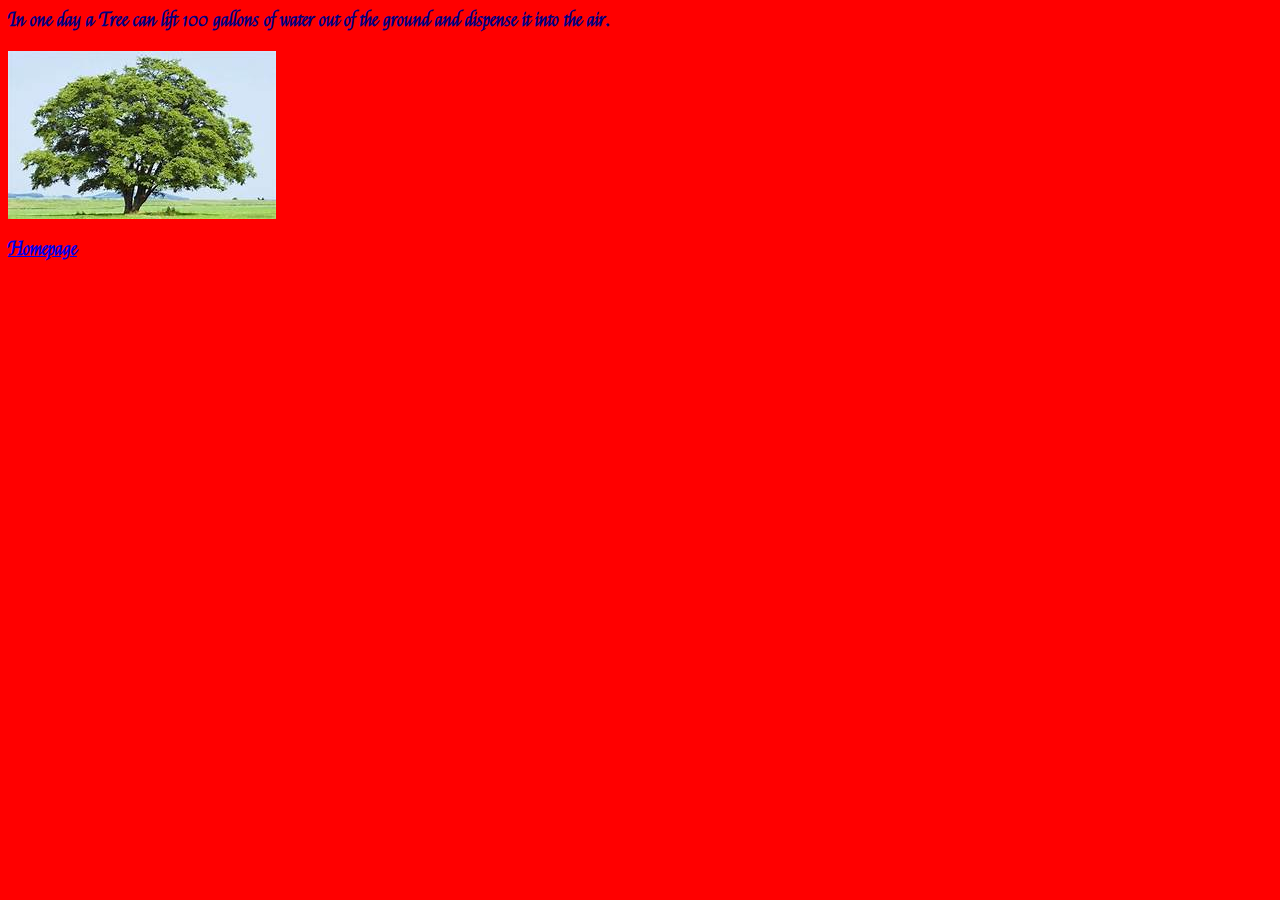
<file: hworld.html>
<html>
 <head>
    <title>page title</title>
    <link href="https://fonts.googleapis.com/css?family=Felipa" rel="stylesheet">
      <link href="styles.css" rel="stylesheet">          
</head> 
<p> In one day a Tree can lift 100 gallons of water out of the ground and dispense it into the air. <p>
<p> <A HREF="hworld.html"></A> <p> 
<p> <IMG SRC="Portrait5.jpg"> <p>
	<A HREF="index.html"> Homepage </A>
</html>
</file>
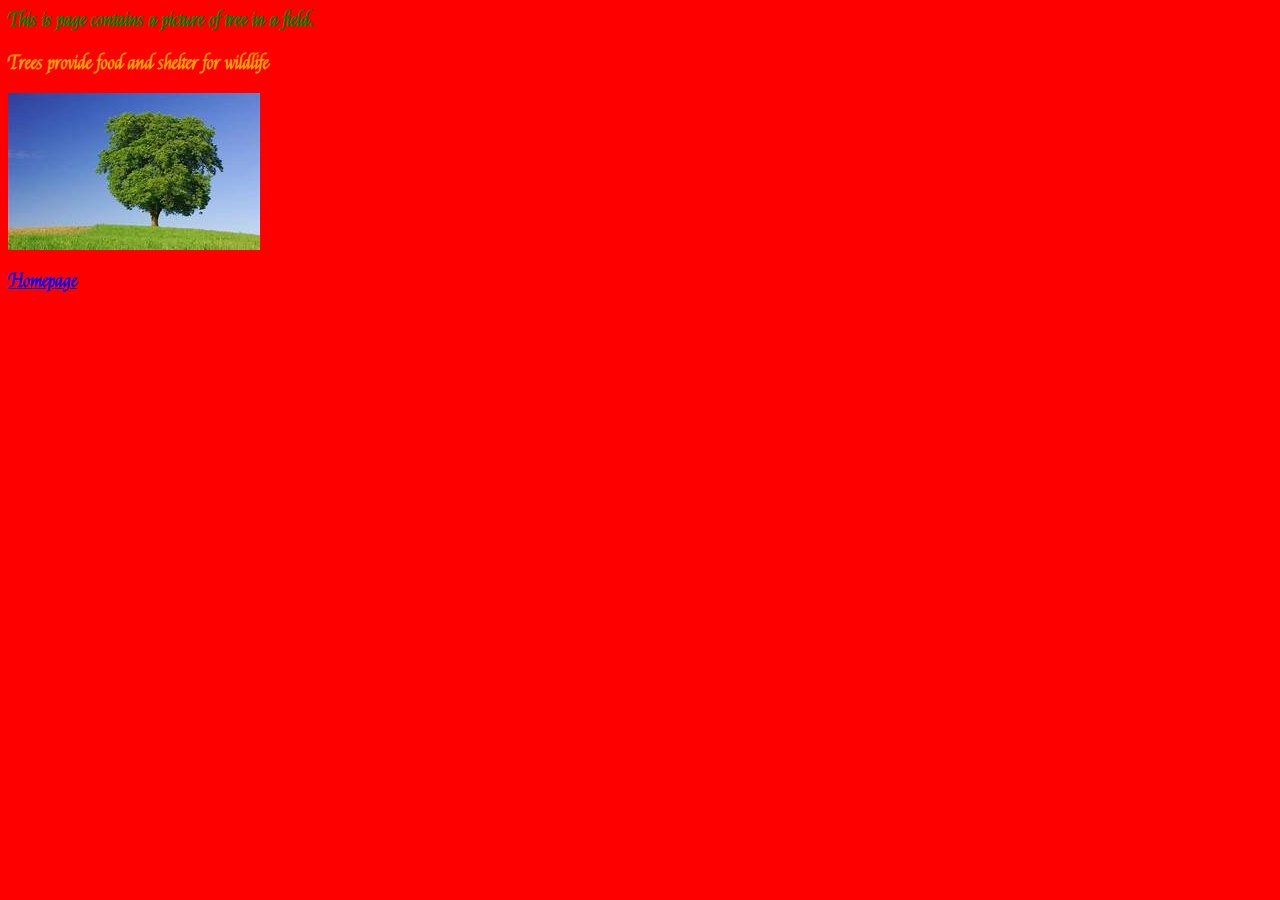
<file: page2.html>
<html>
  <head>
    <title>page title</title>
        <link href="https://fonts.googleapis.com/css?family=Felipa" rel="stylesheet">
        <link href="styles.css" rel="stylesheet">        
</head> 

<work>
<p> This is page contains a picture of tree in a field. </p>
</work> 

<me>
<p> Trees provide food and shelter for wildlife </p>
</me>



<p> <A HREF="page2.html"></A> <p>
<p> <IMG SRC="Portrait4.jpg"> <p>
	<A HREF="index.html"> Homepage </A>
</html>
</file>
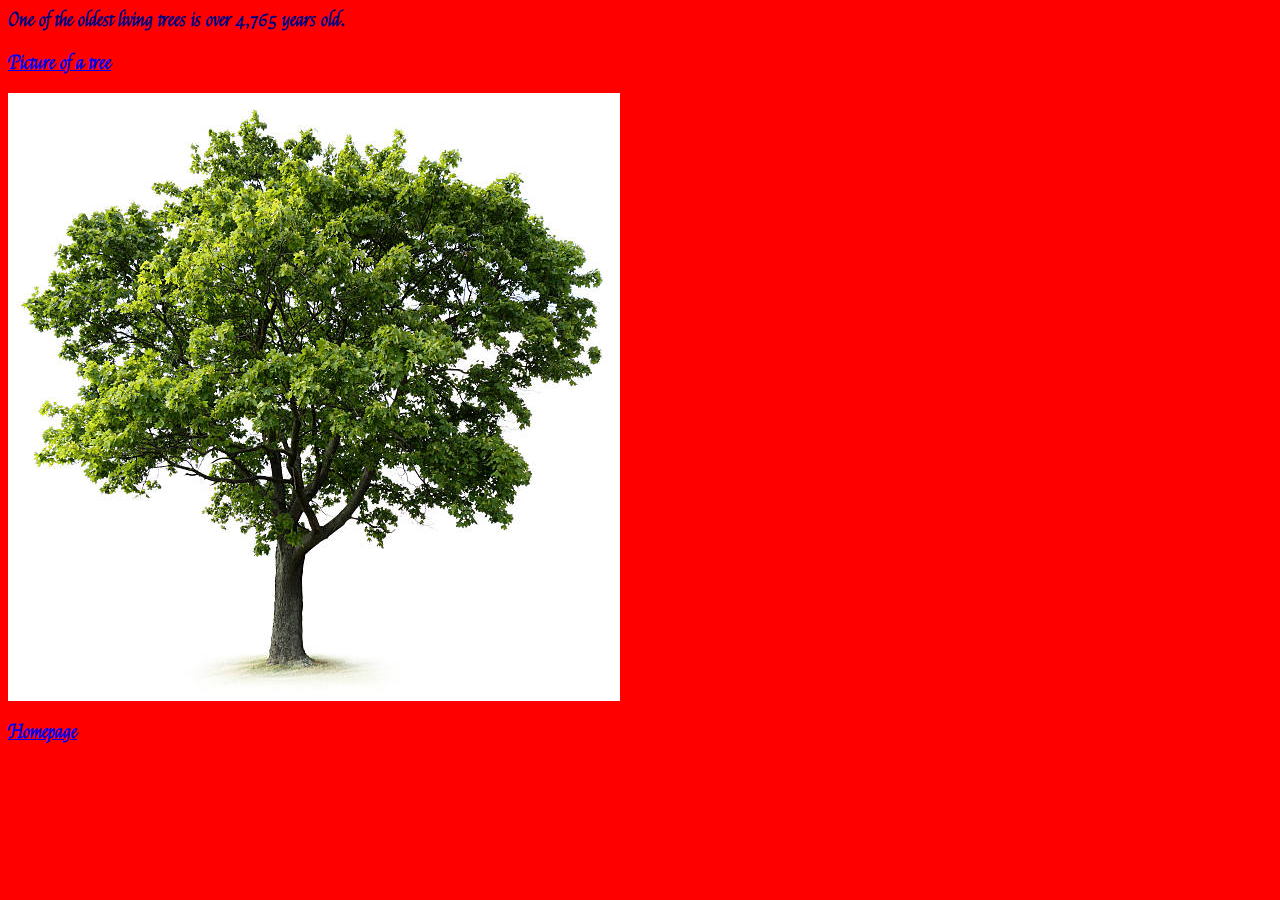
<file: page3.html>
<html> 
<head>
    <title>page title</title>
       <link href="https://fonts.googleapis.com/css?family=Felipa" rel="stylesheet">
        <link href="styles.css" rel="stylesheet">        
</head> 
<p> One of the oldest living trees is over 4,765 years old. <p>
<p> <A HREF="page3.html"> Picture of a tree </A> <p>

<p> <IMG SRC="Portrait2.jpg"> <p>
<p> <A HREF="index.html"> Homepage </A> <p>

</html>
</file>
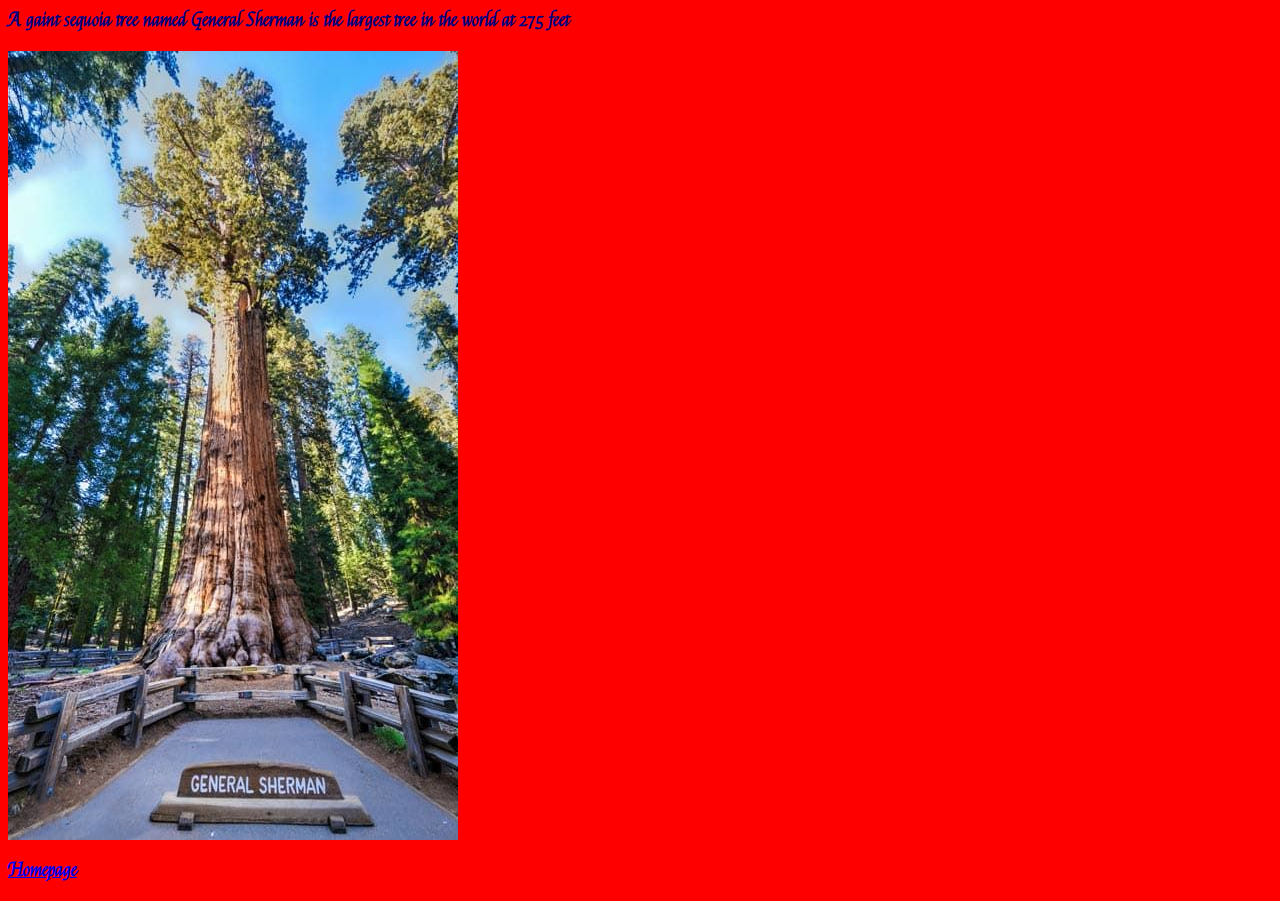
<file: page5.html>
<html>
  <head>
    <title>page title</title>
        <link href="https://fonts.googleapis.com/css?family=Felipa" rel="stylesheet">
        <link href="styles.css" rel="stylesheet">        
</head>   
<p> A gaint sequoia tree named General Sherman is the largest tree in the world at 275 feet <p>
<p> <IMG SRC="Portrait6.jpg"> <p>
<p> <A HREF="page5.html"></A> <p>
	<A HREF="index.html"> Homepage </A>
</html>
</file>
<file: styles.css>
<html> 

h1 {color: red; font-size: 22pt;} 
p {color: navy; font-weight: bold;} 
Body { background: lightyellow; 
	     color: navy;
	     font-size: 14pt;
	   }

body { 	background: red;
color: indigo;
   	    	font-size: 14pt;
       		font-family: 'Felipa'; 
 			    }

work p  { color: green }
me p { color: orange }

H1 {font-size: 250%;
	              font-weight: bold;
	              color: purple}
    
    nav a {	display: inline-block;
  	border: 2px solid navy;
    padding: 10px;
		margin: 5px;
		background: yellow;}


<html>
</file>
